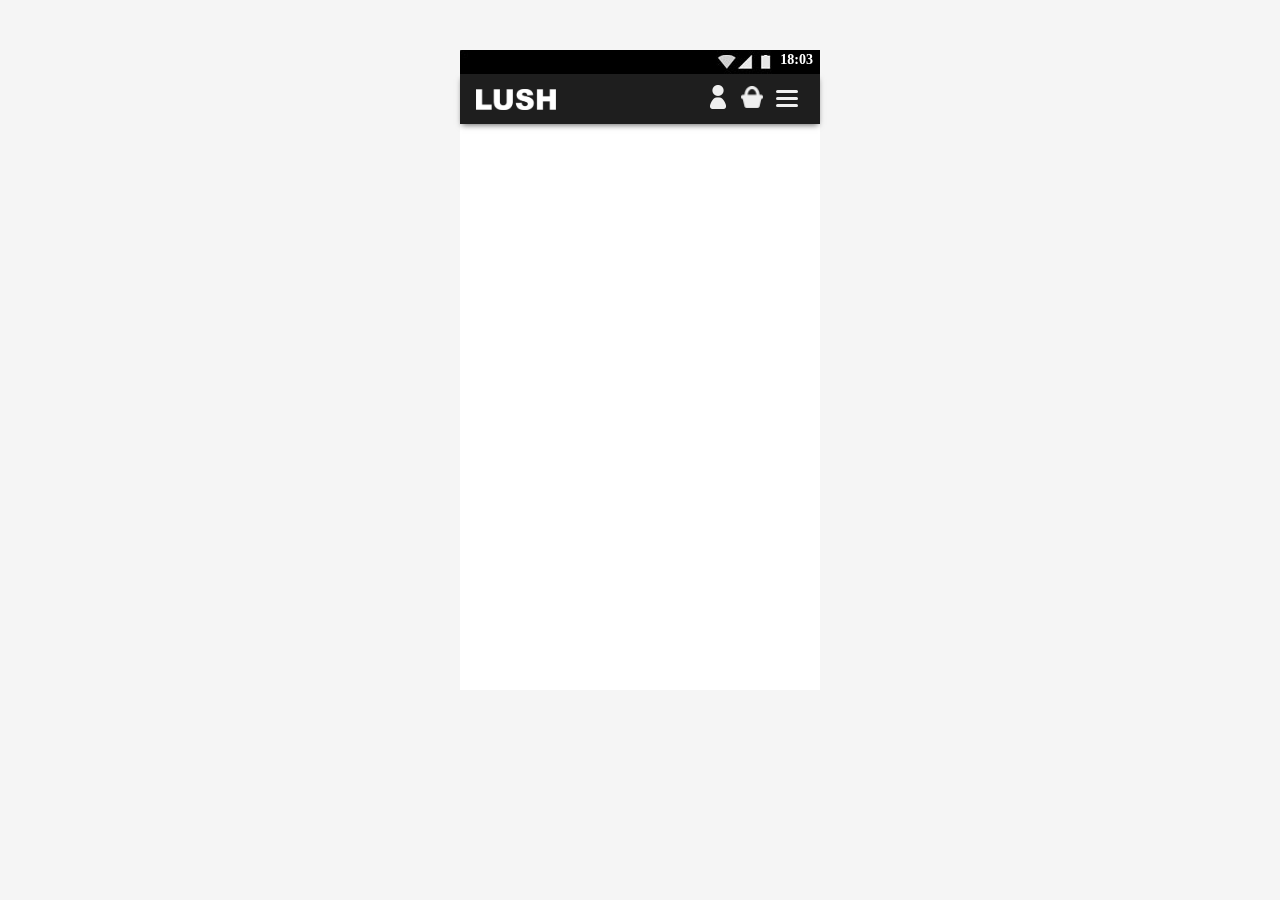
<file: index.html>
<!DOCTYPE html>
<html lang="ko">
<head>
	<meta http-equiv="X-UA-Compatible" content="IE=Edge">
	<meta charset="UTF-8">
	<meta name="viewport" content="width=device-width, user-scalable=no, initial-scale=1.0, maximum-scale=1.0, minimum-scale=1.0">
	<title>lush_app</title>
	<link rel="stylesheet" href="./css/reset.css">
	<link rel="stylesheet" href="./css/style.css">
	<link rel="stylesheet" href="https://use.fontawesome.com/releases/v5.5.0/css/all.css" integrity="sha384-B4dIYHKNBt8Bc12p+WXckhzcICo0wtJAoU8YZTY5qE0Id1GSseTk6S+L3BlXeVIU" crossorigin="anonymous">
	<script src="./js/jquery-3.3.1.min.js"></script>
	<script src="./js/main.js"></script>
</head>
<body>
	<div id="container">
		<div id="state"><img src="./images/stateBar.jpg" alt="stateBar"><span class="preTime"></span></div>
		<div id="intro">
			<ul>
				<li><img src="./images/intro/intro_logo.jpg" alt="intro_logo"></li>
				<li><img src="./images/intro/intro01.jpg" alt="intro01"></li>
				<li><img src="./images/intro/intro02.jpg" alt="intro02"></li>
				<li><img src="./images/intro/intro03.jpg" alt="intro03"></li>
				<li><img src="./images/intro/intro04.jpg" alt="intro04"></li>
				<li><img src="./images/intro/intro05.jpg" alt="intro05"></li>
				<li><img src="./images/intro/intro06.jpg" alt="intro06"></li>
			</ul>
		</div>
		<header>
			<h1><a href="./index.html"><img src="./images/headerLogoWh.png" alt="heaerLogo"></a></h1>
			<div class="loginBtn"><a href="./sub/login.html"><img src="./images/controls/login_off.png" alt="login"></a></div>
			<div class="basketBtn"><a href="./sub/basket.html"><img src="./images/controls/basket_off.png" alt="basket"></a></div>
			<div id="toggleBtn">
				<div class="bar"></div>
			</div>
			<ul id="nav">
				<li><a href="#">lush is</a></li>
				<li><a href="#">event</a></li>
				<li><a href="#">best seller</a></li>
				<li><a href="javascript:void(0)"><i class="fas fa-caret-down"></i>product</a></li>
			</ul>
			<ul class="navSub">
				<li><a href="#"><img src="./images/icons/bath.png" alt="bath">bath</a></li>
				<li><a href="#"><img src="./images/icons/shower.png" alt="shower">shower</a></li>
				<li><a href="#"><img src="./images/icons/hair.png" alt="hair">hair</a></li>
				<li><a href="#"><img src="./images/icons/face.png" alt="face">face</a></li>
				<li><a href="#"><img src="./images/icons/body.png" alt="body">body</a></li>
				<li><a href="#"><img src="./images/icons/perfume.png" alt="perfume">perfume</a></li>
			</ul>
		</header>
		<div class="shadow"></div>
	</div>
</body>
</html>
</file>
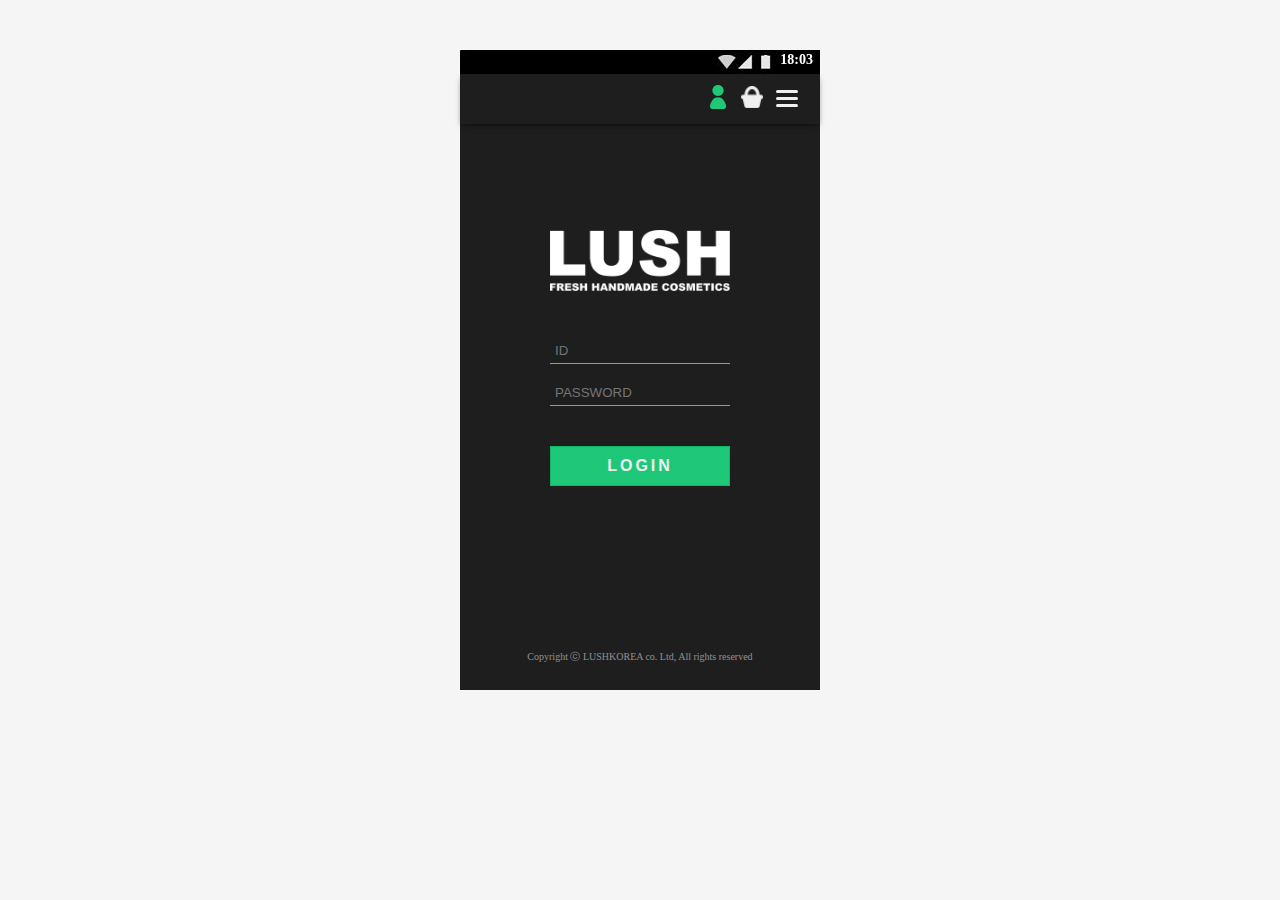
<file: sub/login.html>
<!DOCTYPE html>
<html lang="ko">
<head>
	<meta http-equiv="X-UA-Compatible" content="IE=Edge">
	<meta charset="UTF-8">
	<meta name="viewport" content="width=device-width, user-scalable=no, initial-scale=1.0, maximum-scale=1.0, minimum-scale=1.0">
	<title>lush_app</title>
	<link rel="stylesheet" href="../css/reset.css">
	<link rel="stylesheet" href="../css/style.css">
	<link rel="stylesheet" href="https://use.fontawesome.com/releases/v5.5.0/css/all.css" integrity="sha384-B4dIYHKNBt8Bc12p+WXckhzcICo0wtJAoU8YZTY5qE0Id1GSseTk6S+L3BlXeVIU" crossorigin="anonymous">
	<script src="../js/jquery-3.3.1.min.js"></script>
	<script src="../js/main.js"></script>
</head>
<body>
	<div id="container">
		<div id="state"><img src="../images/stateBar.jpg" alt="stateBar"><span class="preTime"></span></div>
		<div id="intro">
			<ul>
				<li><img src="../images/intro/intro_logo.jpg" alt="intro_logo"></li>
				<li><img src="../images/intro/intro01.jpg" alt="intro01"></li>
				<li><img src="../images/intro/intro02.jpg" alt="intro02"></li>
				<li><img src="../images/intro/intro03.jpg" alt="intro03"></li>
				<li><img src="../images/intro/intro04.jpg" alt="intro04"></li>
				<li><img src="../images/intro/intro05.jpg" alt="intro05"></li>
				<li><img src="../images/intro/intro06.jpg" alt="intro06"></li>
			</ul>
		</div>
		<header>
			<div class="loginBtn"><a href="./login.html"><img src="../images/controls/login_on.png" alt="login"></a></div>
			<div class="basketBtn"><a href="./basket.html"><img src="../images/controls/basket_off.png" alt="basket"></a></div>
			<div id="toggleBtn">
				<div class="bar"></div>
			</div>
			<ul id="nav">
				<li><a href="#">lush is</a></li>
				<li><a href="#">event</a></li>
				<li><a href="#">best seller</a></li>
				<li><a href="javascript:void(0)"><i class="fas fa-caret-down"></i>product</a></li>
			</ul>
			<ul class="navSub">
				<li><a href="#"><img src="../images/icons/bath.png" alt="bath">bath</a></li>
				<li><a href="#"><img src="../images/icons/shower.png" alt="shower">shower</a></li>
				<li><a href="#"><img src="../images/icons/hair.png" alt="hair">hair</a></li>
				<li><a href="#"><img src="../images/icons/face.png" alt="face">face</a></li>
				<li><a href="#"><img src="../images/icons/body.png" alt="body">body</a></li>
				<li><a href="#"><img src="../images/icons/perfume.png" alt="perfume">perfume</a></li>
			</ul>
		</header>
		<div class="shadow"></div>
		<section id="login">			
			<div>
				<h2><a href="../index.html"><img src="../images/login_logo.png" alt="login_logo"></a></h2>
				<form action="post">
					<input type="text" placeholder="ID">
					<input type="password" placeholder="PASSWORD">
					<button type="button" onclick="location.href='../index.html'">LOGIN</button>
				</form>
			</div>
			<p class="copyRight">Copyright ⓒ LUSHKOREA co. Ltd, All rights reserved</p>
		</section>
	</div>
</body>
</html>
</file>
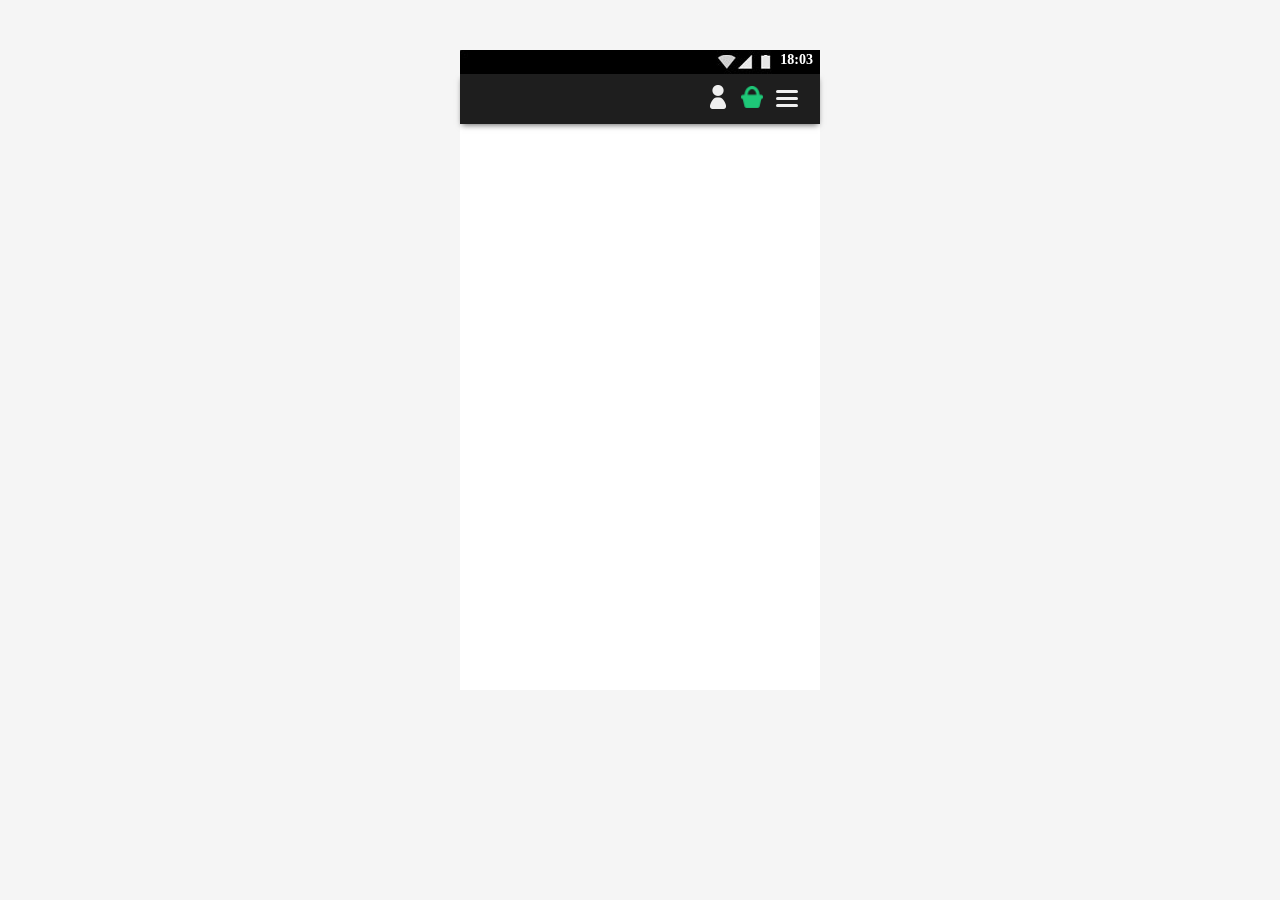
<file: sub/lush_is.html>
<!DOCTYPE html>
<html lang="ko">
<head>
	<meta http-equiv="X-UA-Compatible" content="IE=Edge">
	<meta charset="UTF-8">
	<meta name="viewport" content="width=device-width, user-scalable=no, initial-scale=1.0, maximum-scale=1.0, minimum-scale=1.0">
	<title>lush_app</title>
	<link rel="stylesheet" href="../css/reset.css">
	<link rel="stylesheet" href="../css/style.css">
	<link rel="stylesheet" href="https://use.fontawesome.com/releases/v5.5.0/css/all.css" integrity="sha384-B4dIYHKNBt8Bc12p+WXckhzcICo0wtJAoU8YZTY5qE0Id1GSseTk6S+L3BlXeVIU" crossorigin="anonymous">
	<script src="../js/jquery-3.3.1.min.js"></script>
	<script src="../js/main.js"></script>
</head>
<body>
	<div id="container">
		<div id="state"><img src="../images/stateBar.jpg" alt="stateBar"><span class="preTime"></span></div>
		<div id="intro">
			<ul>
				<li><img src="../images/intro/intro_logo.jpg" alt="intro_logo"></li>
				<li><img src="../images/intro/intro01.jpg" alt="intro01"></li>
				<li><img src="../images/intro/intro02.jpg" alt="intro02"></li>
				<li><img src="../images/intro/intro03.jpg" alt="intro03"></li>
				<li><img src="../images/intro/intro04.jpg" alt="intro04"></li>
				<li><img src="../images/intro/intro05.jpg" alt="intro05"></li>
				<li><img src="../images/intro/intro06.jpg" alt="intro06"></li>
			</ul>
		</div>
		<header>
			<div class="loginBtn"><a href="./login.html"><img src="../images/controls/login_off.png" alt="login"></a></div>
			<div class="basketBtn"><a href="./basket.html"><img src="../images/controls/basket_on.png" alt="basket"></a></div>
			<div id="toggleBtn">
				<div class="bar"></div>
			</div>
			<ul id="nav">
				<li><a href="./lush_is.html">lush is</a></li>
				<li><a href="#">event</a></li>
				<li><a href="#">best seller</a></li>
				<li><a href="javascript:void(0)"><i class="fas fa-caret-down"></i>product</a></li>
			</ul>
			<ul class="navSub">
				<li><a href="#"><img src="../images/icons/bath.png" alt="bath">bath</a></li>
				<li><a href="#"><img src="../images/icons/shower.png" alt="shower">shower</a></li>
				<li><a href="#"><img src="../images/icons/hair.png" alt="hair">hair</a></li>
				<li><a href="#"><img src="../images/icons/face.png" alt="face">face</a></li>
				<li><a href="#"><img src="../images/icons/body.png" alt="body">body</a></li>
				<li><a href="#"><img src="../images/icons/perfume.png" alt="perfume">perfume</a></li>
			</ul>
		</header>
		<div class="shadow"></div>
		<section id="lush">
			
		</section>
		<footer>
		</footer>
	</div>
</body>
</html>
</file>
<file: css/style.css>
@charset "utf-8";
*{box-sizing: border-box;}
body{background:#f5f5f5; color:#f0f0f0;}
img{width:100%;}
a,a:link,a:visited{color:#fff;}

#container{position:relative; width:360px; height:640px; margin:50px auto 0 auto; background:#fff; overflow:hidden;}
	#state{position:fixed; width:360px; height:24px; z-index:99999;} /*state ----- z-index 100*/
		.preTime{position:absolute; color:#fff; right:7px; top:2px; font-size:14px; font-weight:bold; z-index:100}
	
	div#intro{display:none; position:relative; width:100%; height:100%; background-color:#0D0D0D; z-index:88888;}
	div#intro>ul{position:absolute; width:180px; height:120px; left:50%; top:50%; margin:-70px 0 0 -90px; overflow:hidden;}
	div#intro>ul>li{position:absolute; width:100%; opacity:1}

	header{position:fixed; width:360px; height:50px; top:74px; background:#1e1e1e; z-index:150; box-shadow:0 3px 6px -2px rgba(0,0,0,0.6);} /*header ----- z-index 100*/
		h1{position:absolute; width:80px; top:15px; left:16px;}
	header>div{position:absolute; width:35px; height:50px; top:0;}
		.loginBtn{right:94px; width:16px; top:11px;}
		.basketBtn{right:57px; width:22px; top:12px;}
		#toggleBtn{right:16px; cursor:pointer;}
			.bar{position:relative; width:22px; height:3px; top:23px; left:7px; border-radius:1.5px; background:#f0f0f0; transition:0.5s;}
			.bar:before,
			.bar:after{position:absolute; content:""; display:block; width:100%; height:100%; border-radius:1.5px; background:#f0f0f0; transform-origin: 50% 50%;transition:0.5s;}
			.bar:before{top:-7px;}
			.bar:after{top:7px;}
		#toggleBtn.on>.bar:before{top:0; transform:rotate(90deg);}
		#toggleBtn.on>.bar:after{top:0; transform:rotate(-180deg);}
		#toggleBtn.on>.bar{transform:rotate(-315deg);}
		
		#nav{display:none; position:relative; width:100%; height:50px; top:74px;}
		#nav a{display:block; text-transform:uppercase;}
		#nav>li{position:absolute; right:-20px; opacity:0;}
		#nav>li:nth-of-type(1){top:0;}
		#nav>li:nth-of-type(2){top:50px;}
		#nav>li:nth-of-type(3){top:100px;}
		#nav>li:nth-of-type(4){top:150px;}
		#nav>li>a{font-size:24px; text-align:right; font-weight:bold; letter-spacing:1px;}
		#nav>li>a>i{margin-right:10px; color:#f0f0f0;}

		.navSub{display:none; position:absolute; width:100%; height:0px; top:280px; padding:0 15px; background:#2d2d2d; z-index:100; overflow:hidden;}
		.navSub:after{content:""; display:block; clear:both;}
		.navSub>li{float:left; position:relative; width:110px; height:115px; padding:10px;}
		.navSub>li:hover{background-color:#333;}
		.navSub>li:after,
		.navSub>li:before{content:""; display:block; position:absolute; background-color:#f9f9f9; opacity:0.1;}
		.navSub>li:nth-of-type(1):before{width:50px; height:1px; bottom:0; left:30px;}
		.navSub>li:nth-of-type(2):before{width:1px; height:50px; left:0; top:32px;}
		.navSub>li:nth-of-type(2):after{width:50px; height:1px; bottom:0; left:30px;}		
		.navSub>li:nth-of-type(3):before{width:1px; height:50px; left:0; top:32px;}
		.navSub>li:nth-of-type(4):before{width:1px; height:50px; right:0; top:32px;}
		.navSub>li:nth-of-type(5):before{width:1px; height:50px; right:0; top:32px;}
		.navSub>li:nth-of-type(6):before{width:50px; height:1px; top:0; left:30px;}

		.navSub>li>a{display:block; font-size:12px; text-align:center; text-transform:uppercase; letter-spacing:1px; font-weight:bold; color:#f0f0f0;}
		.navSub>li>a>img{display:block; width:65px; margin:0 auto;}
	
	.shadow{display:none; position:absolute; width:100%; height:100%; background:rgba(0,0,0,0.7); opacity:0; z-index:100;}  /*menushadow ----- z-index 50*/
	
	/*-------------------- 로그인페이지 css --------------------*/
	section#login{position:relative; width:100%; height:100%; background:#1e1e1e;}
		#login>div{position:absolute; width:180px; top:180px; left:50%; margin-left:-90px;}
		#login>div>h2{margin-bottom:50px;}
		#login>div>form>input{width:100%; background-color:#1e1e1e; border:none; border-bottom:1px solid #999; color:#f0f0f0; padding-left:5px; padding-bottom:5px;}
		#login>div>form>input+input{margin-top:20px;}
		#login>div>form>button{display:block; width:100%; height:40px; background-color:#1ec878; border:1px solid #0db767; margin-top:40px; font-weight:bold; font-size:16px; letter-spacing:3px; color:#f0f0f0; cursor:pointer;}
		#login>div>form>button:hover{background-color:#0db767;}

		.copyRight{position:absolute; width:100%; height:10px; bottom:30px; color:rgba(255,255,255,0.5); font-size:10px; text-align:center;}

	/*-------------------- 장바구니페이지 css --------------------*/
	section.basket{position:relative; width:calc(100% + 17px); height:calc(100% - 144px); top:74px; color:#333; overflow-y:scroll;}
	section.basket>div{position:relative; width:100%; top:25px; text-align:center;}
	section.basket>div>h2{font-size:36px;}
	section.basket>div>p{font-size:12px;}

	section.basket>ul{position:relative; width:100%; height:400px; margin-top:60px;}
	section.basket>ul>li{width:340px; height:100px; margin:0 auto; border:1px solid #f5f5f5; transition:0.3s;}
	section.basket>ul>li:last-child{margin-bottom:30px}
	section.basket>ul>li+li{margin-top:15px;}
	section.basket>ul>li:after{content:""; display:block; clear:both;}
	section.basket>ul>li>img{display:block; float:left; width:100px; height:100px;}
	section.basket>ul>li>div:nth-of-type(1){float:left; font-weight:bold; margin-left:10px;}
	section.basket>ul>li>div:nth-of-type(1)>p:nth-of-type(1){margin-top:18px; font-size:14px; font-weight:bold; letter-spacing:0.3px;}
	section.basket>ul>li>div:nth-of-type(1)>p:nth-of-type(2){font-size:12px; color:#bbb;}
	section.basket>ul>li>div:nth-of-type(1)>p:nth-of-type(3){margin-top:10px; font-size:16px; font-weight:bold; color:#1ec878;}
	section.basket>ul>li>div:nth-of-type(1)>p:nth-of-type(3)>i{font-size:10px;}
	section.basket>ul>li>div:nth-of-type(2){position:relative; float:right; width:60px; height:100%; background-color:#ddd; transition:0.3s; cursor:pointer;}
	section.basket>ul>li>div:nth-of-type(2)>img{display:block; position:absolute; width:25px; height:21px; top:39px; left:17px;}
	
	footer.basket{position:absolute; width:100%; height:70px; bottom:0;}
	footer.basket:after{content:""; display:block; clear:both;}
	footer.basket>div:nth-of-type(1){float:left; width:35%; height:100%; background-color:#ddd; color:#333;}
	footer.basket>div:nth-of-type(1)>p:nth-of-type(1){text-align:center; margin-top:10px; font-size:14px;}
	footer.basket>div:nth-of-type(1)>p:nth-of-type(2){text-align:center; margin-top:5px; font-weight:bold;}
	footer.basket>div:nth-of-type(2){float:left; width:65%; height:100%; background-color:#1ec878; cursor:pointer;}
	footer.basket>div:nth-of-type(2)>p{text-align:center; font-size:20px; font-weight:bold; letter-spacing:1px; line-height:70px;}

	/*-------------------- lush is 페이지 css --------------------*/
</file>
